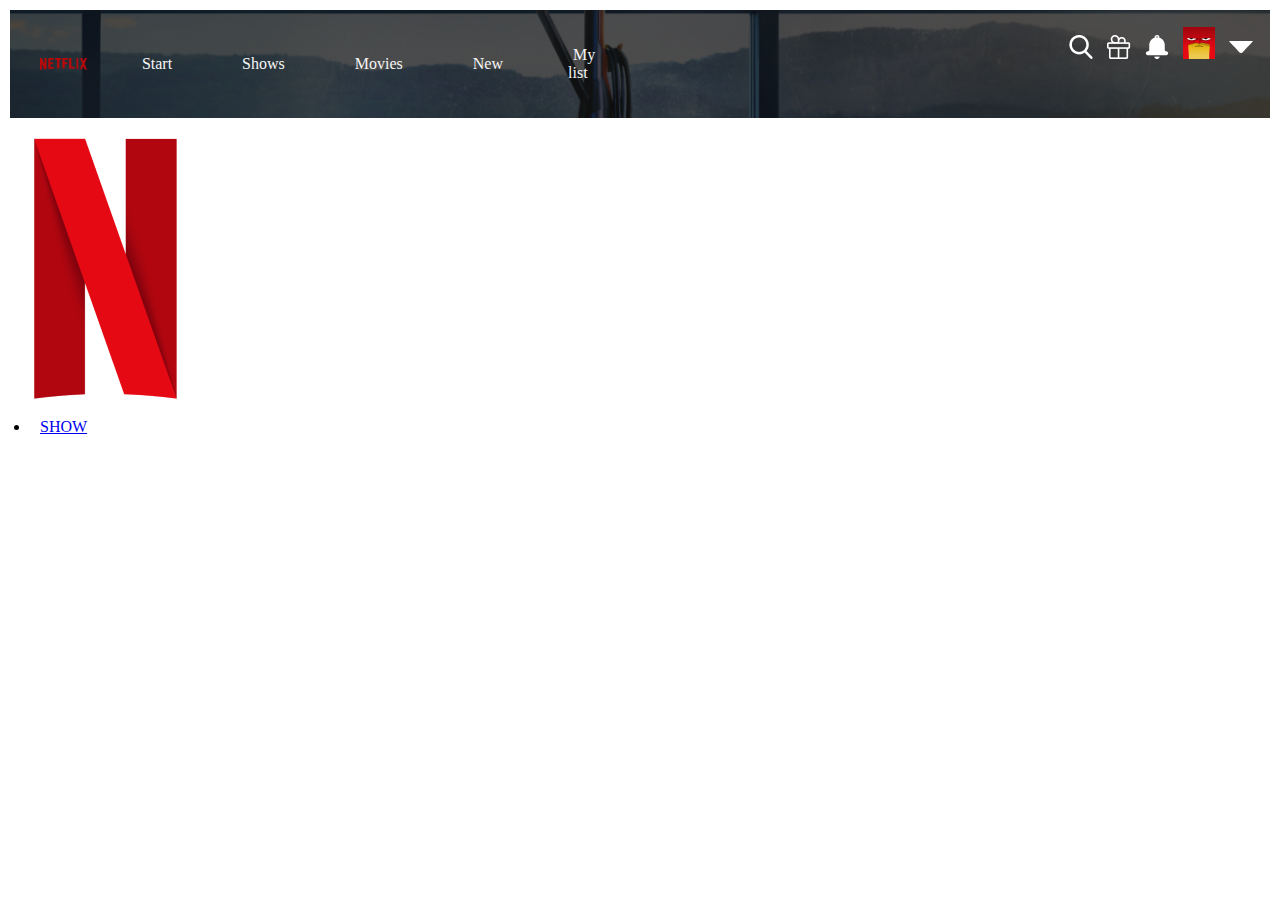
<file: assessment netflix fewd/index.html>
<!DOCTYPE html>
<html lang="en">
<head>
    <meta charset="UTF-8">
    <meta name="viewport" content="width=device-width, initial-scale=1.0">
    <title>Netflix</title>
    <link rel="stylesheet" href="style.css">
</head>
<body>
    <nav class="navbar background">
        <ul class="nav-list">
            <div class="logo"><img src="NetflixLogoSvg (1).png" alt="logo"></div>
            <li><a href="#Start">Start</a></li>
            <li><a href="#Shows">Shows</a></li>
            <li><a href="#Movies">Movies</a></li>
            <li><a href="#New">New</a></li>
            <li><a href="#MY list">My list</a></li>
        </ul>
        <div class="rightNav">
            <img src="Search.png" alt="Search">
            <img src="GiftBox.png" alt="Gift">
            <img src="NotificationBell.png" alt="NotificationBell">
            <img src="ProfileIMG.png" alt="profile">
            <img src="DownArrow (1).png" alt="DownArrow">
        </div>

     
    </nav>
    <section class="firstsection">
        <div class="Box-main">
            <div class="firsthalf">
                <img src="Netflix_Symbol_RGB 1.png" alt="">
                <ul>
                    <li><a href="#show">SHOW</a></li>
                </ul>



            </div>



        </div>


    </section>

    
</body>
</html>
</file>
<file: assessment netflix fewd/style.css>
*{
    margin: 0px;
    padding: 5px;
    border: 0px;

}
.logo{
    width: 20%;
    display: flex;
    justify-content: center;
    align-items: center;
}
.logo img{
    width: 60%;
   
    

    
    
}
.navbar{
    display: flex;
    

}
.nav-list{
    width: 50%;
    
    display: flex;
    justify-content: center;
    align-items: center;
}
.nav-list li{
    list-style: none;
    padding: 26px 30px;
    
    



}
.nav-list li a{
    text-decoration:none;
    color: whitesmoke;

}
.rightNav{
    text-align: right;
   
    width: 50%;
    margin: 2px;
    height: 5px;
}
.background{
    background: rgba(0, 0, 0, 0.7) url('Title-Image.png');
    background-size: cover;
    background-blend-mode: darken;

}
</file>
